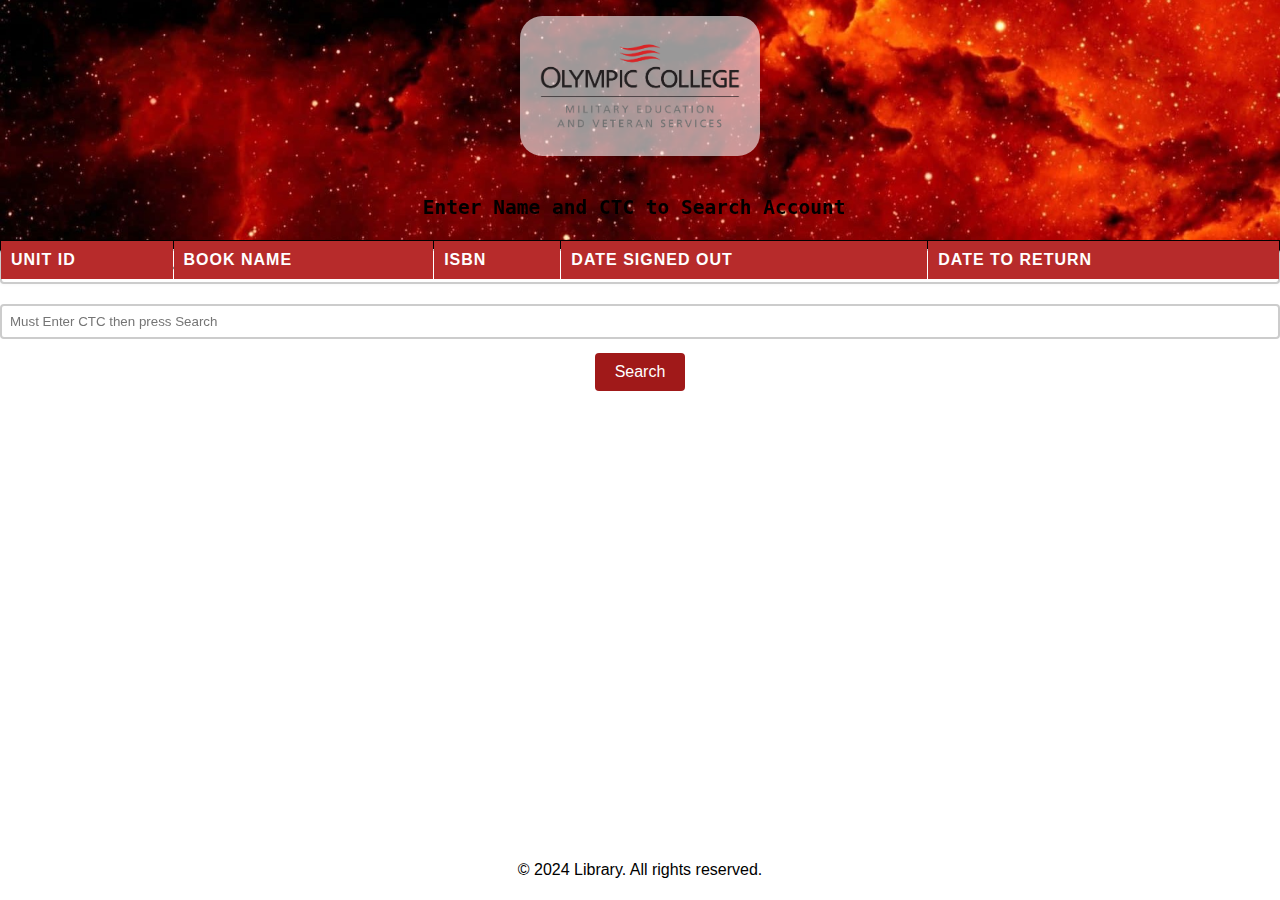
<file: account.html>
<!DOCTYPE html>
<html lang="en">

<head>
    <meta charset="UTF-8">
    <meta name="viewport" content="width=device-width, initial-scale=1.0">
    <title>Account</title>
    <link rel="stylesheet" href="css/tableStyles.css">
    <script src="scripts/accountsearchscript.js" defer></script>
</head>

<body>
    <header>

        <div class="search-container">
            <a href="index.html"><img src="images/mvpoclogo2.png" alt="OC Logo" class="ocicon"></a>
                <h2><pre>Enter Name and CTC to Search Account </pre></h2>
                <input type="text" id="studentNameInput" placeholder="Enter Student Name, First Name Last Name">
                <input type="text" id="studentCtcInput" placeholder="Must Enter CTC then press Search">
                <button onclick="searchBooks()">Search</button> 
                <br>          
        </div>      

    </header>


    <main>
        <form id="bookRequestForm">
            <table id="data_table">
                <thead>
                    <tr>
                        <th>Unit ID</th>
                        <th>Book Name</th>
                        <th>ISBN</th>
                        <th>Date Signed Out</th>
                        <th>Date to return</th>                        
                      
                    </tr>
                </thead>
                <tbody>
                  <!--This will be auto filled-->
                </tbody>
            </table>
            
        </form>
    </main>

    <footer>
        <p>&copy; 2024 Library. All rights reserved.</p>
    </footer>
</body>

</html>
</file>
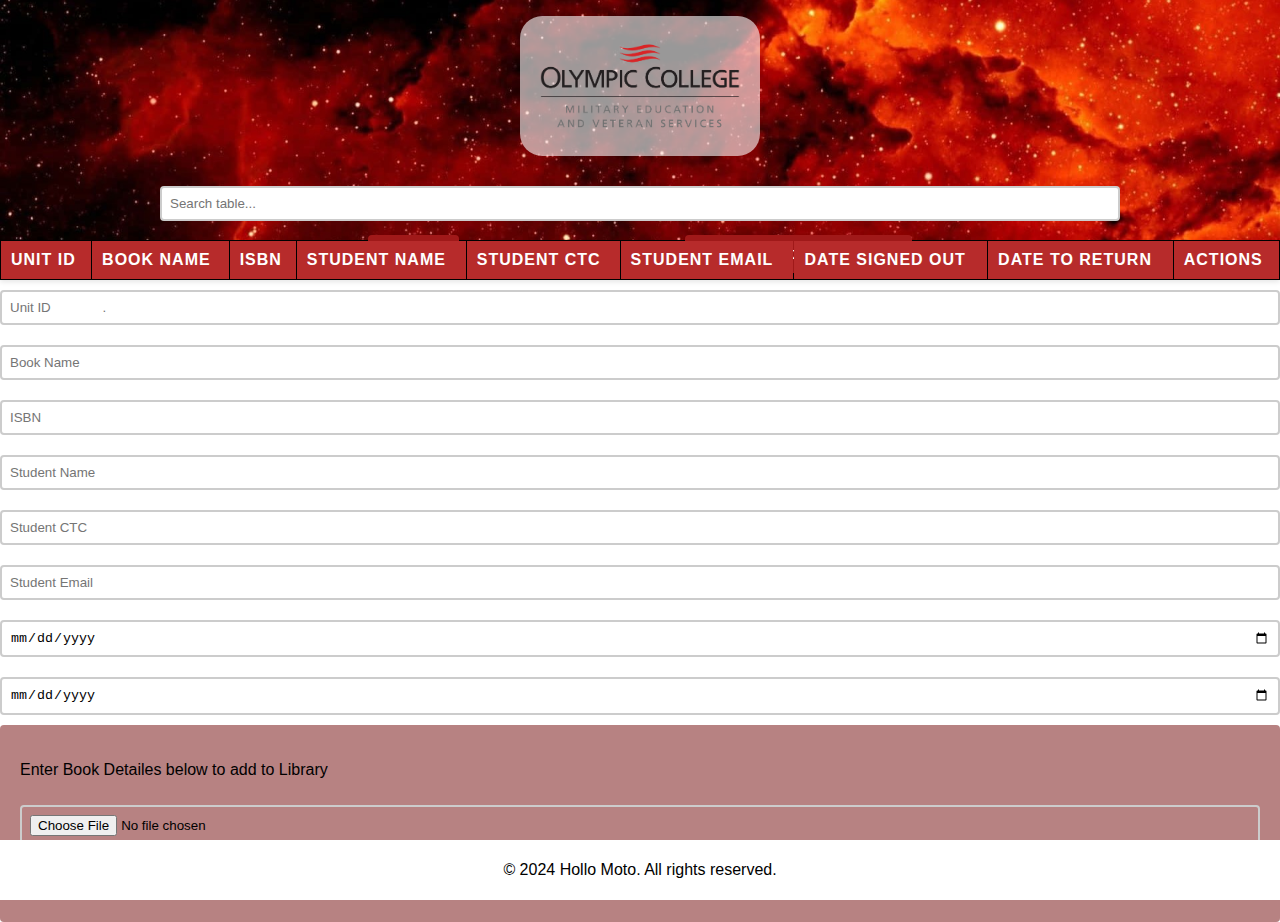
<file: admin.html>
<!DOCTYPE html>
<html lang="en">

<head>
    <meta charset="UTF-8">
    <meta name="viewport" content="width=device-width, initial-scale=1.0">
    <title>Admin</title>
    <script src="scripts/jscript.js" type="text/javascript"></script>
    <link rel="stylesheet" href="css/tableStyles.css">
</head>

<body>

    <header>

        <div class="search-container">
            <div>
                <a href="index.html"><img src="images/mvpoclogo2.png" alt="OC Logo" class="ocicon"></a>
            </div>
            <div class="search-input"><input type="text" id="searchInput" placeholder="Search table..."
                    onkeyup="searchTable()">
            </div>
            <button onclick="searchTable()">Search</button>
            <input type="checkbox" id="availabilityFilter" onchange="filterByAvailability()">
            <label>Show only available books</label>
            <button onclick="filterCheckedOut()">Show Checked Out Books</button>
        </div>

    </header>




    <main>

        <div>
            <table id="data_table">
                <tr>
                    <div class="nav">
                        <th>Unit ID</th>
                        <th>Book Name</th>
                        <th>ISBN</th>
                        <th>Student Name</th>
                        <th>Student CTC</th>
                        <th>Student Email</th>
                        <th>Date Signed Out</th>
                        <th>Date to return</th>
                        <th>Actions</th>
                    </div>
                </tr>
            </table>

            <input type="int" id="input1" placeholder="Unit ID              .">
            <input type="text" id="input2" placeholder="Book Name">
            <input type="long" id="input3" placeholder="ISBN">
            <input type="text" id="input4" placeholder="Student Name">
            <input type="long" id="input5" placeholder="Student CTC">
            <input type="text" id="input6" placeholder="Student Email">
            <input type="date" id="input7" placeholder="Signed Out Date">
            <input type="date" id="input8" placeholder="Return Date">

        </div>
    </main>



    <aside class="right">
        <div class="button-container">
            <p>Enter Book Detailes below to add to Library</p>
            <input type="file" id="tableData" accept=".csv">
            <button onclick="importCSV()">Import Data</button>
            <button onclick="exportToCSV()">Export Data to CSV</button>
            <button onclick="addRow()">Add Row</button>
        </div>
    </aside>



    <footer>
        <p>&copy; 2024 Hollo Moto. All rights reserved.</p>
    </footer>


</body>


</html>
</file>
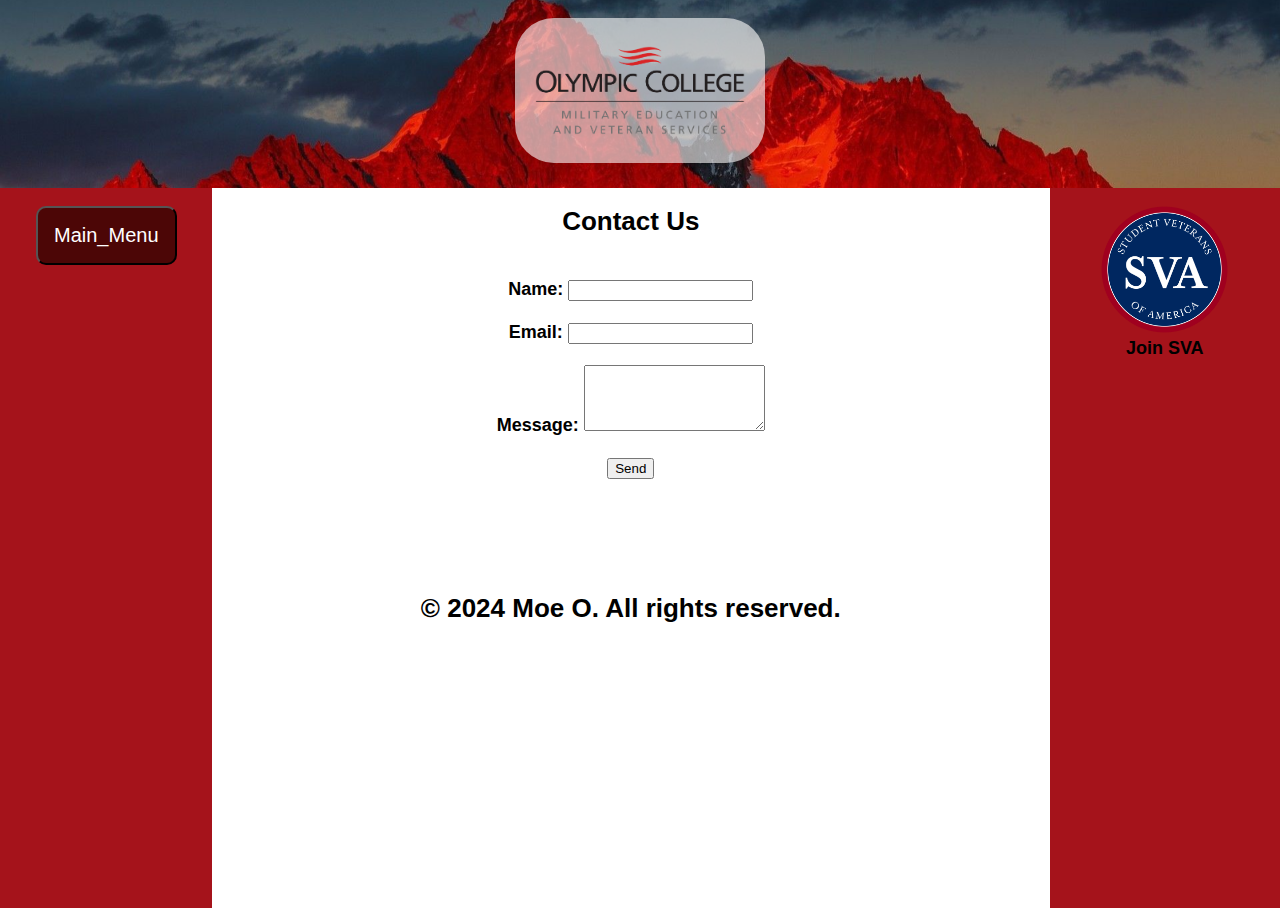
<file: contactus.html>
<!DOCTYPE html>
<html lang="en">

<head>
    <meta charset="UTF-8">
    <meta name="viewport" content="width=device-width, initial-scale=1.0">
    <title>Contact Us</title>
    <script src="scripts/jscript.js" type="text/javascript"></script>
    <script src="scripts/buttons.js" type="text/javascript"></script>
    <link rel="stylesheet" href="css/styles.css">
    <link rel="stylesheet" href="css/buttonStyles.css">
</head>

<body>

    <header class="header">
        <h1>
            <a href="index.html"><img src="images/mvpoclogo2.png" alt="Button 1" class="ocicon"></a>
        </h1>
    </header>


    <div class="main">
        <aside class="left">

            <div class="dropdown">
                <button onclick="mydropFunction()" class="dropbtn">Main_Menu</button>
                <div id="myDropdown" class="dropdown-content">
                    <a href="index.html">Home</a>
                    <a href="search.html">Search</a>
                    <a href="account.html">Account</a>
                    <a href="aboutus.html">About</a>
                    <a href="contactus.html">Contact</a>
                    <a href="loginpage.html">Admin</a>
                </div>
            </div>
        </aside>

        <main>
            <h1>Contact Us</h1>
            <br><br>
            <form action="submit_form.php" method="POST"> <!--create the php code to save info or send throug email-->
                <label for="name">Name:</label>
                <input type="text" id="name" name="name" required><br><br>

                <label for="email">Email:</label>
                <input type="email" id="email" name="email"
                    required><br><br><!--create the php code to save info or send throug email-->

                <label for="message">Message:</label>
                <textarea id="message" name="message" rows="4" required></textarea><br><br>

                <button type="submit">Send</button><!--create the php code to save info or send throug email-->
            </form>
            <br><br>
            <footer>
                <h1>
                    <p>&copy; 2024 Moe O. All rights reserved.</p>
                </h1>
            </footer>

        </main>

        <aside class="right">
            <div class="right-images">
                <a href="https://studentveterans.org/chapters/student-resources/" target="_blank"><img
                        src="images/SVA_Seal_Transparent_Backgroundresized.png" alt="Search buttomn"
                        class="small-image"></a>
            </div>

            <p><strong>Join SVA</strong></p>
        </aside>
    </div>
</body>




</html>
</file>
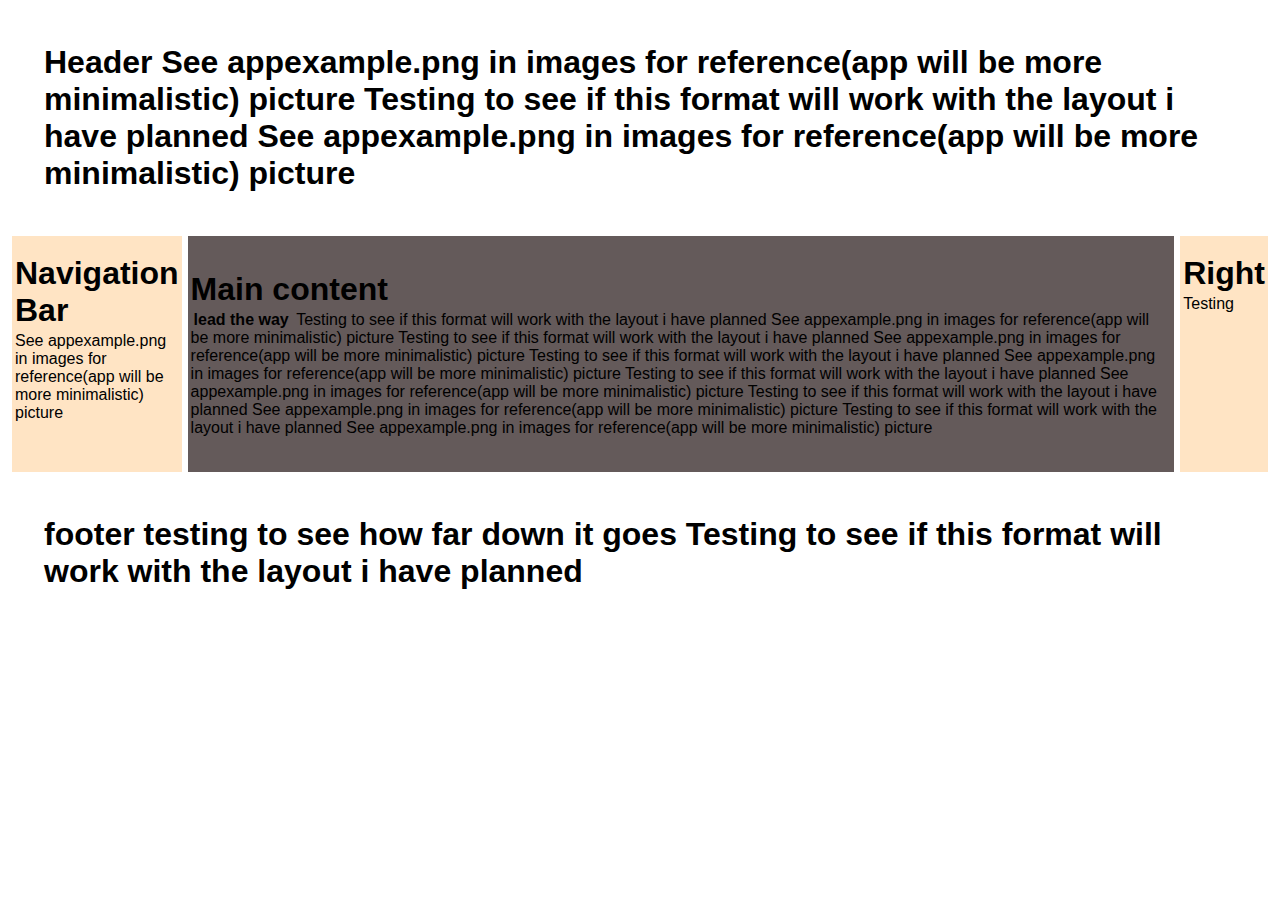
<file: formatTest.html>
<!DOCTYPE html>
<html lang="en">

<head>

    <meta charset="UTF-8">
    <meta name="viewport" content="width=device-width, initial-scale=1.0">
    <title>Testing a Format For Library</title>
    <link rel="stylesheet" href="format.css">


</head>

<!--Testing to see if this format will work with the layout i have planned
See appexample.png in images for reference(app will be more minimalistic) picture-->

<body>


    <header class="header">
        <h1>Header
            See appexample.png in images for reference(app will be more minimalistic) picture
            Testing to see if this format will work with the layout i have planned
            See appexample.png in images for reference(app will be more minimalistic) picture

        </h1>
    </header>


    <div class="main">
        <aside class="left">
            <h1>Navigation Bar</h1>
            <p>See appexample.png in images for reference(app will be more minimalistic) picture</p>
        </aside>


        <main>
            <h1>Main content</h1>
            <p><strong> lead the way </strong>
                Testing to see if this format will work with the layout i have planned
                See appexample.png in images for reference(app will be more minimalistic) picture
                Testing to see if this format will work with the layout i have planned
                See appexample.png in images for reference(app will be more minimalistic) picture
                Testing to see if this format will work with the layout i have planned
                See appexample.png in images for reference(app will be more minimalistic) picture
                Testing to see if this format will work with the layout i have planned
                See appexample.png in images for reference(app will be more minimalistic) picture
                Testing to see if this format will work with the layout i have planned
                See appexample.png in images for reference(app will be more minimalistic) picture
                Testing to see if this format will work with the layout i have planned
                See appexample.png in images for reference(app will be more minimalistic) picture
            </p>
        </main>

        <aside class="right">
            <h1>Right</h1>
            <p>Testing </p>
        </aside>


        
    </div>





</body>

<footer>
    <h1>footer testing to see how far down it goes
        Testing to see if this format will work with the layout i have planned

    </h1>
</footer>


</html>
</file>
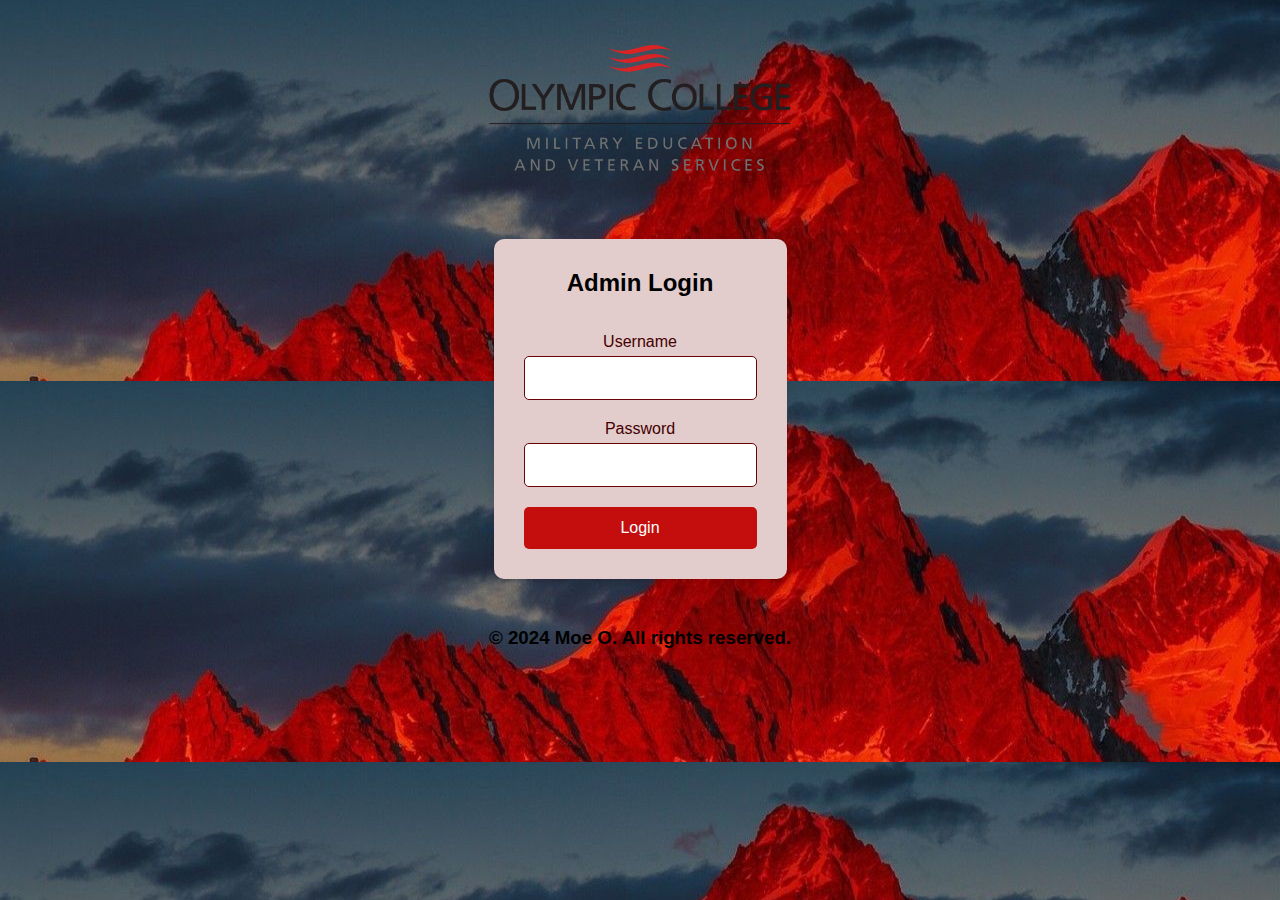
<file: loginpage.html>
<!DOCTYPE html>
<html lang="en">

<head>
    <meta charset="UTF-8">
    <meta name="viewport" content="width=device-width, initial-scale=1.0">
    <title>Login Page</title>        
    <link rel="stylesheet" href="css/login.css">

</head>

<body>

    <header class="header">
        <h1>
            <a href="index.html"><img src="images/mvpoclogo2.png" alt="Button 1" class="ocicon"></a>
        </h1>
    </header>


    <div class="loginmain">
        <main>
            <div class="login-container">
                <h2>Admin Login</h2>
                <br><br>

                <form id="login-form">
                    <div class="form-group">
                        <label for="username">Username</label>
                        <input type="text" id="username" name="username" required>
                    </div>
                    <div class="form-group">
                        <label for="password">Password</label>
                        <input type="password" id="password" name="password" required>
                    </div>
                    <button type="submit">Login</button>
                </form>
            </div>            
        </main>

        
            
    </div>
    <script src="scripts/logjava.js" type="text/javascript"></script>
</body>

<footer>    
        <h3>&copy; 2024 Moe O. All rights reserved.</h3>
</footer>


</html>
</file>
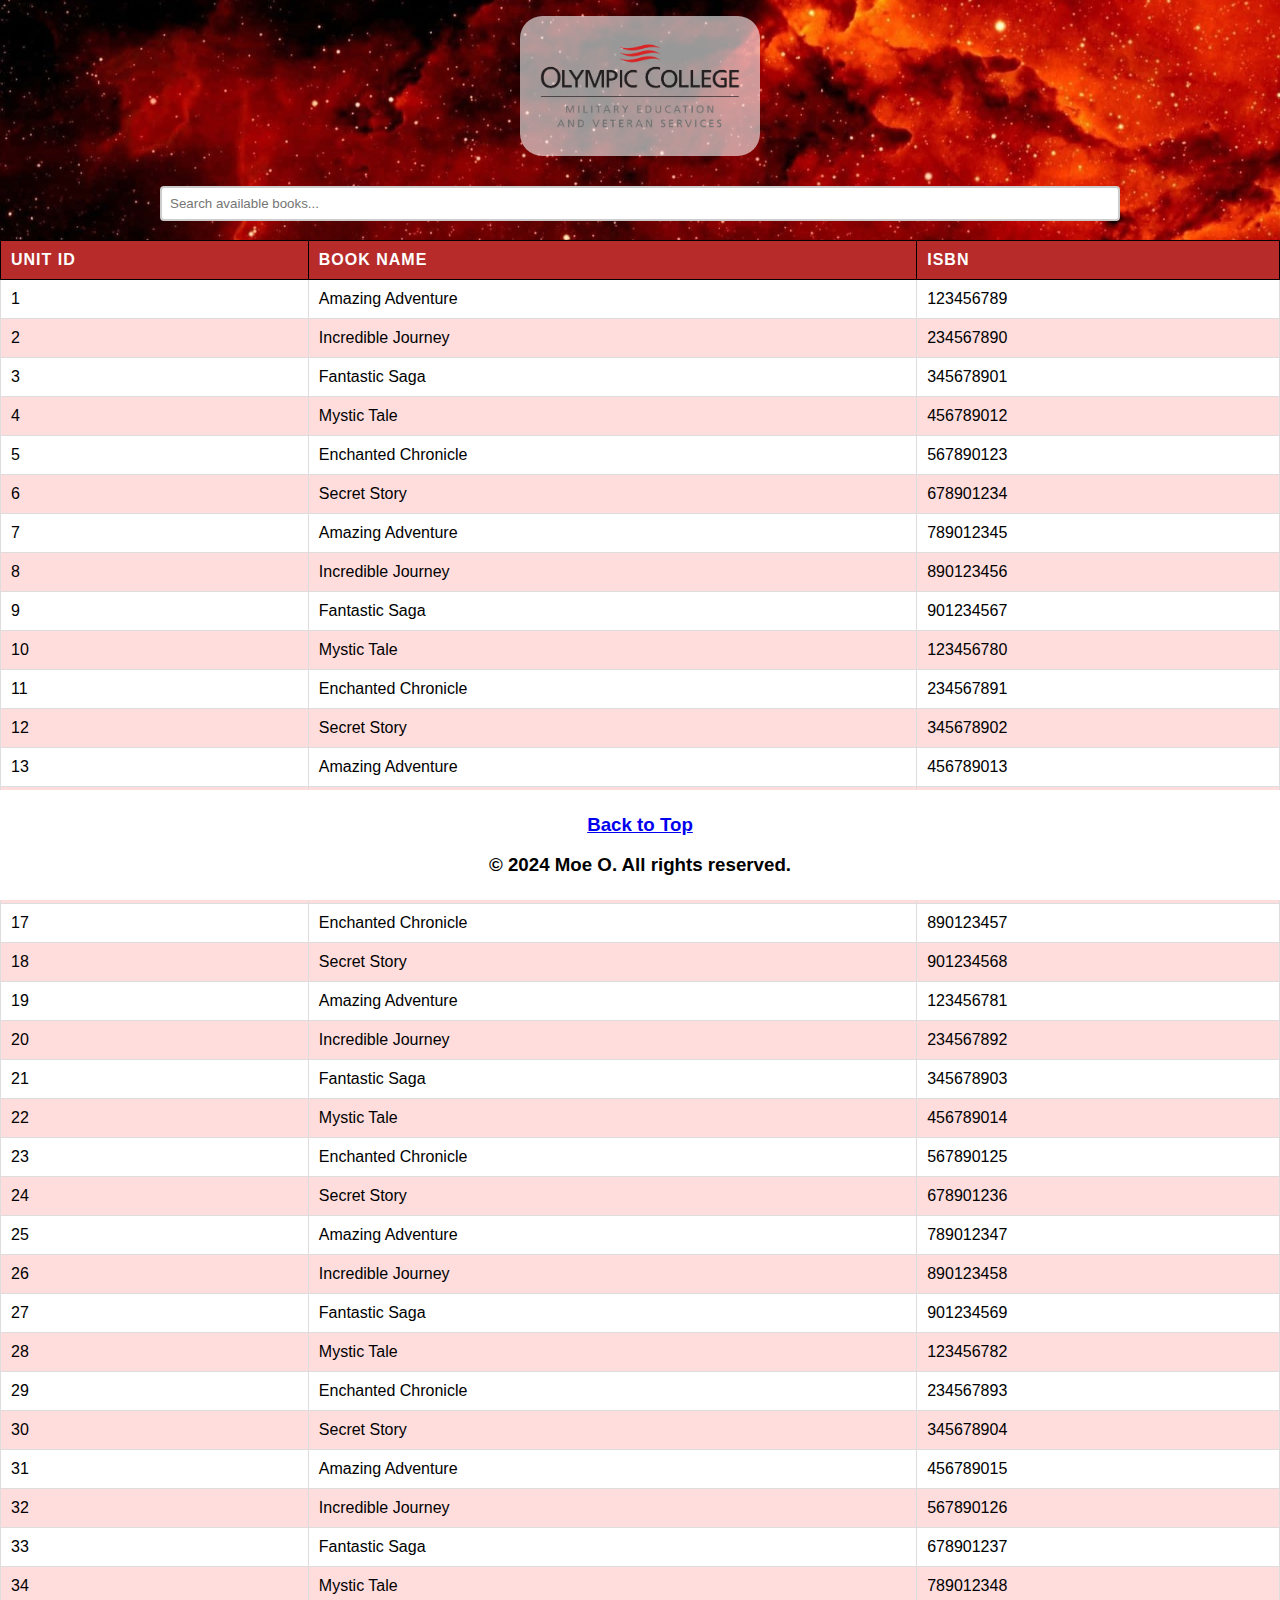
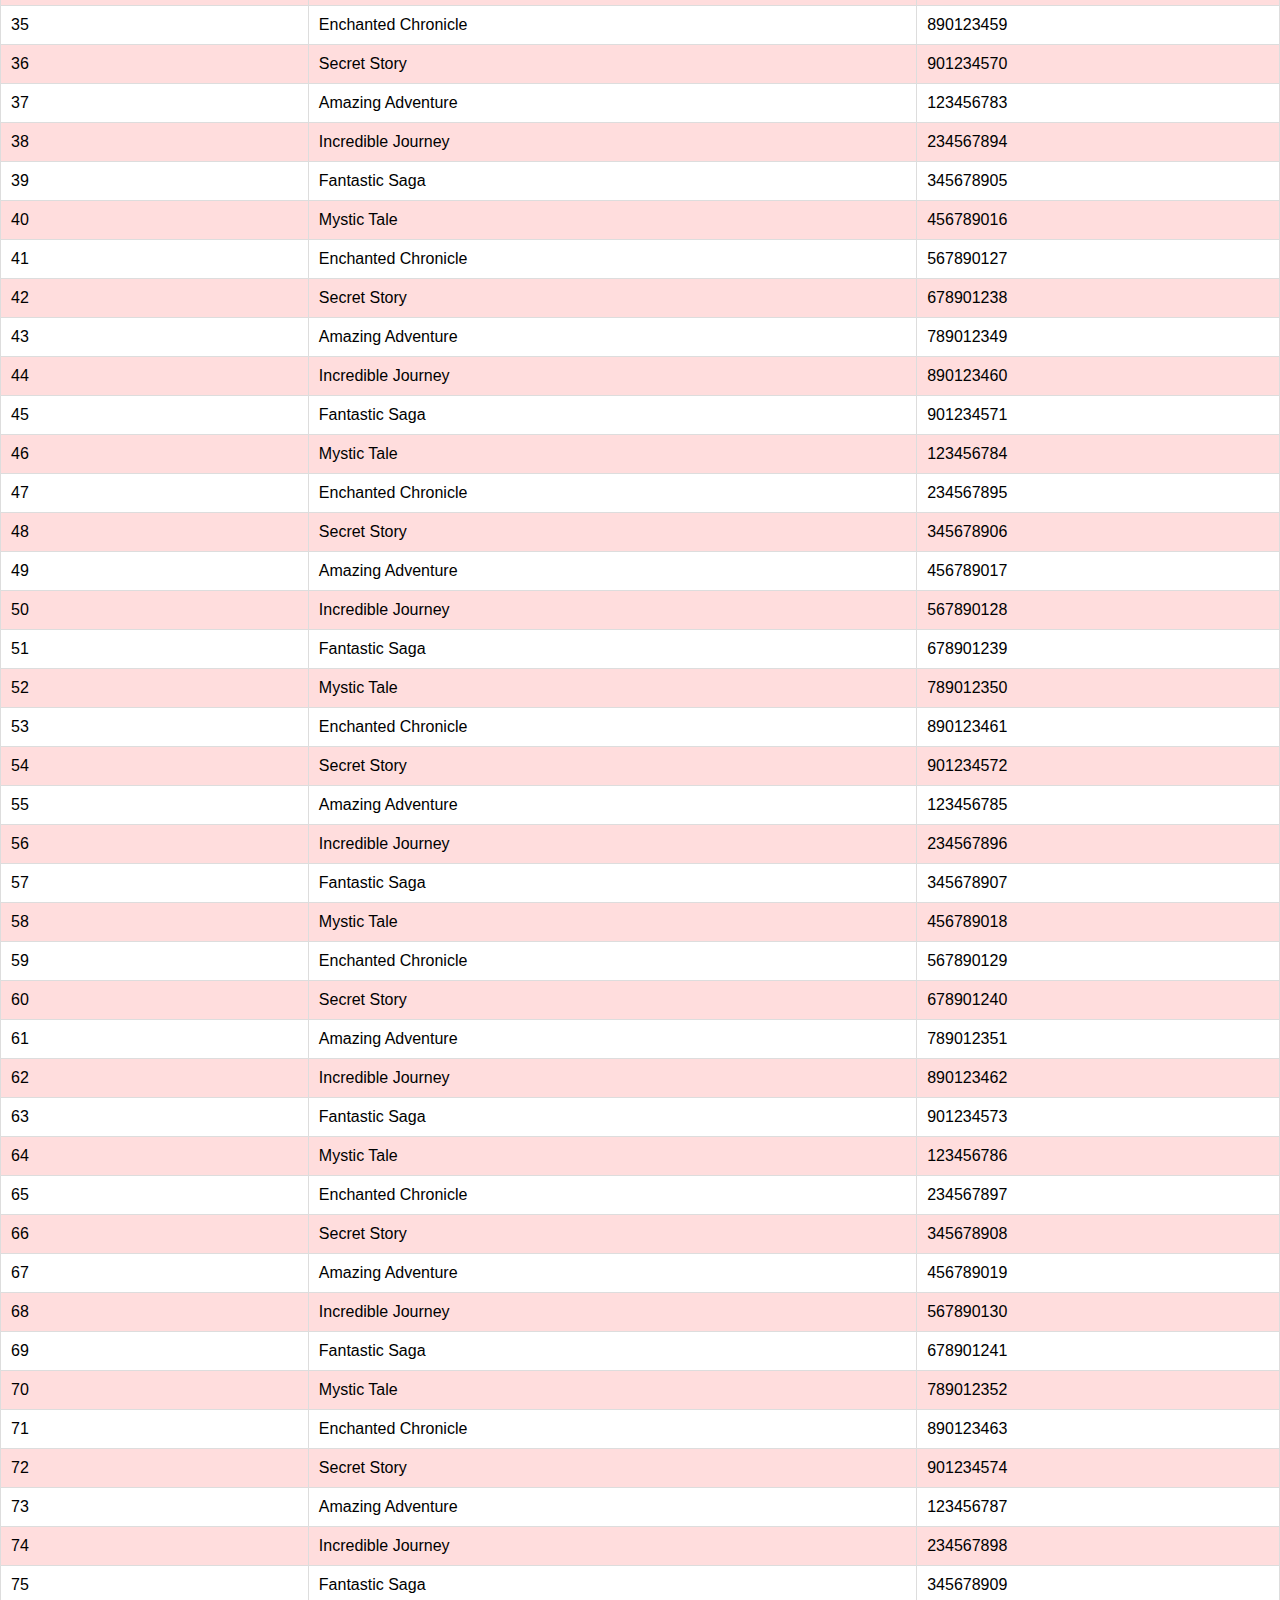
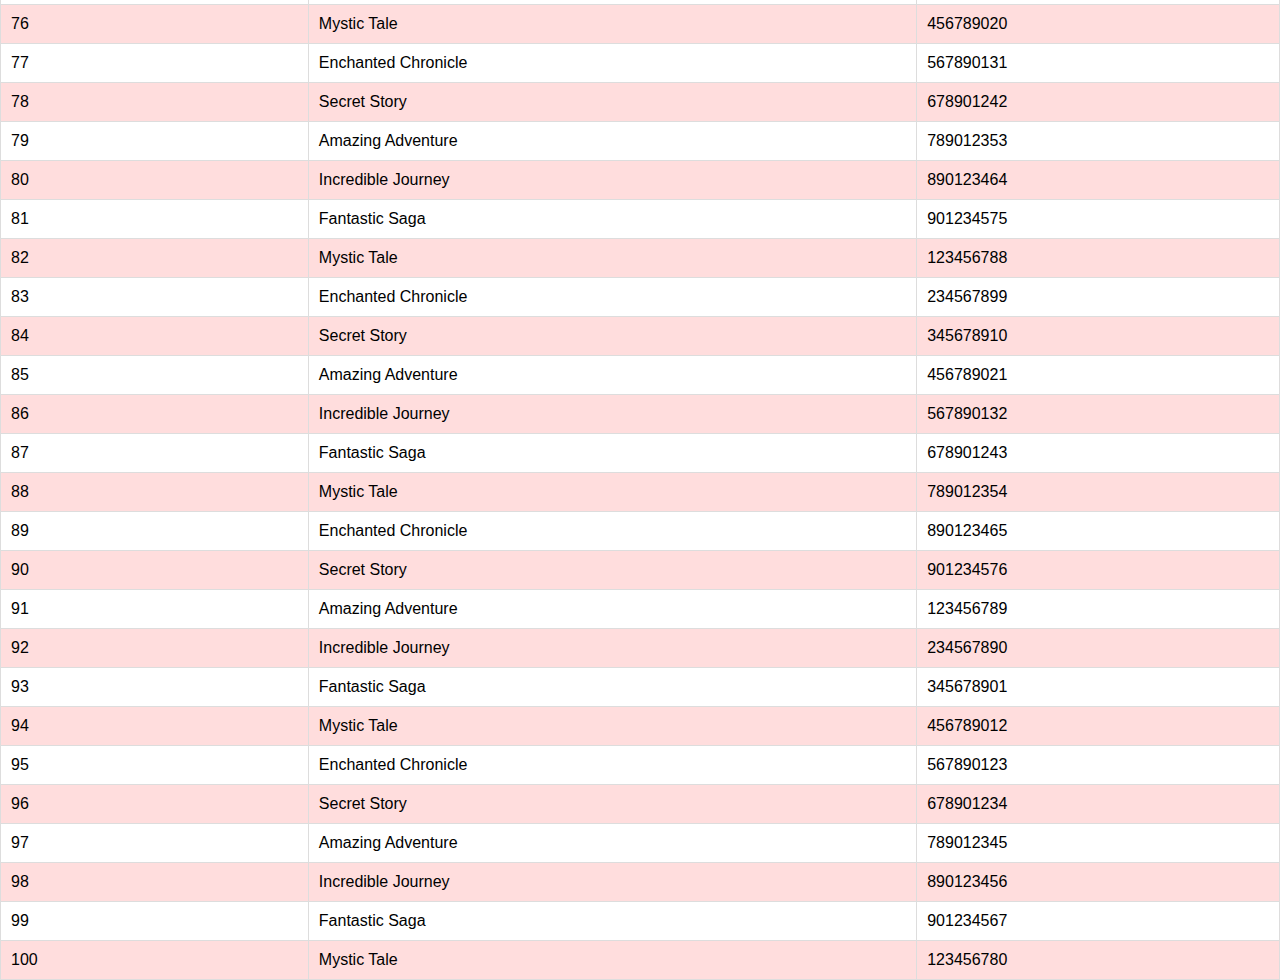
<file: search.html>
<!DOCTYPE html>
<html lang="en">

<head>
    <meta charset="UTF-8">
    <meta name="viewport" content="width=device-width, initial-scale=1.0">
    <title>Library Catalog - Available Books</title>
    <link rel="stylesheet" href="css/tableStyles.css">
    <script src="scripts/searchjavascript.js" defer></script>
    <script src="scripts/buttons.js" type="text/javascript"></script>
    <link rel="stylesheet" href="css/buttonStyles.css">
</head>

<body>
    <header>

        <a href="index.html"><img src="images/mvpoclogo2.png" alt="OC Logo" class="ocicon"></a>
        <div class="search-container">
            <input type="text" id="searchInput" placeholder="Search available books..."
                onkeyup="searchAvailableBooks()">
            <!--<button type="submit">Request Selected Books</button-->
        </div>


    </header>


    <main>
        <form id="bookRequestForm">
            <table id="data_table">
                <thead>
                    <tr>
                        <th>Unit ID</th>
                        <th>Book Name</th>
                        <th>ISBN</th>
                    </tr>
                </thead>
                <tbody>
                    <tr><td>1</td><td>Amazing Adventure</td><td>123456789</td></tr>
                    <tr><td>2</td><td>Incredible Journey</td><td>234567890</td></tr>
                    <tr><td>3</td><td>Fantastic Saga</td><td>345678901</td></tr>
                    <tr><td>4</td><td>Mystic Tale</td><td>456789012</td></tr>
                    <tr><td>5</td><td>Enchanted Chronicle</td><td>567890123</td></tr>
                    <tr><td>6</td><td>Secret Story</td><td>678901234</td></tr>
                    <tr><td>7</td><td>Amazing Adventure</td><td>789012345</td></tr>
                    <tr><td>8</td><td>Incredible Journey</td><td>890123456</td></tr>
                    <tr><td>9</td><td>Fantastic Saga</td><td>901234567</td></tr>
                    <tr><td>10</td><td>Mystic Tale</td><td>123456780</td></tr>
                    <tr><td>11</td><td>Enchanted Chronicle</td><td>234567891</td></tr>
                    <tr><td>12</td><td>Secret Story</td><td>345678902</td></tr>
                    <tr><td>13</td><td>Amazing Adventure</td><td>456789013</td></tr>
                    <tr><td>14</td><td>Incredible Journey</td><td>567890124</td></tr>
                    <tr><td>15</td><td>Fantastic Saga</td><td>678901235</td></tr>
                    <tr><td>16</td><td>Mystic Tale</td><td>789012346</td></tr>
                    <tr><td>17</td><td>Enchanted Chronicle</td><td>890123457</td></tr>
                    <tr><td>18</td><td>Secret Story</td><td>901234568</td></tr>
                    <tr><td>19</td><td>Amazing Adventure</td><td>123456781</td></tr>
                    <tr><td>20</td><td>Incredible Journey</td><td>234567892</td></tr>
                    <tr><td>21</td><td>Fantastic Saga</td><td>345678903</td></tr>
                    <tr><td>22</td><td>Mystic Tale</td><td>456789014</td></tr>
                    <tr><td>23</td><td>Enchanted Chronicle</td><td>567890125</td></tr>
                    <tr><td>24</td><td>Secret Story</td><td>678901236</td></tr>
                    <tr><td>25</td><td>Amazing Adventure</td><td>789012347</td></tr>
                    <tr><td>26</td><td>Incredible Journey</td><td>890123458</td></tr>
                    <tr><td>27</td><td>Fantastic Saga</td><td>901234569</td></tr>
                    <tr><td>28</td><td>Mystic Tale</td><td>123456782</td></tr>
                    <tr><td>29</td><td>Enchanted Chronicle</td><td>234567893</td></tr>
                    <tr><td>30</td><td>Secret Story</td><td>345678904</td></tr>
                    <tr><td>31</td><td>Amazing Adventure</td><td>456789015</td></tr>
                    <tr><td>32</td><td>Incredible Journey</td><td>567890126</td></tr>
                    <tr><td>33</td><td>Fantastic Saga</td><td>678901237</td></tr>
                    <tr><td>34</td><td>Mystic Tale</td><td>789012348</td></tr>
                    <tr><td>35</td><td>Enchanted Chronicle</td><td>890123459</td></tr>
                    <tr><td>36</td><td>Secret Story</td><td>901234570</td></tr>
                    <tr><td>37</td><td>Amazing Adventure</td><td>123456783</td></tr>
                    <tr><td>38</td><td>Incredible Journey</td><td>234567894</td></tr>
                    <tr><td>39</td><td>Fantastic Saga</td><td>345678905</td></tr>
                    <tr><td>40</td><td>Mystic Tale</td><td>456789016</td></tr>
                    <tr><td>41</td><td>Enchanted Chronicle</td><td>567890127</td></tr>
                    <tr><td>42</td><td>Secret Story</td><td>678901238</td></tr>
                    <tr><td>43</td><td>Amazing Adventure</td><td>789012349</td></tr>
                    <tr><td>44</td><td>Incredible Journey</td><td>890123460</td></tr>
                    <tr><td>45</td><td>Fantastic Saga</td><td>901234571</td></tr>
                    <tr><td>46</td><td>Mystic Tale</td><td>123456784</td></tr>
                    <tr><td>47</td><td>Enchanted Chronicle</td><td>234567895</td></tr>
                    <tr><td>48</td><td>Secret Story</td><td>345678906</td></tr>
                    <tr><td>49</td><td>Amazing Adventure</td><td>456789017</td></tr>
                    <tr><td>50</td><td>Incredible Journey</td><td>567890128</td></tr>
                    <tr><td>51</td><td>Fantastic Saga</td><td>678901239</td></tr>
                    <tr><td>52</td><td>Mystic Tale</td><td>789012350</td></tr>
                    <tr><td>53</td><td>Enchanted Chronicle</td><td>890123461</td></tr>
                    <tr><td>54</td><td>Secret Story</td><td>901234572</td></tr>
                    <tr><td>55</td><td>Amazing Adventure</td><td>123456785</td></tr>
                    <tr><td>56</td><td>Incredible Journey</td><td>234567896</td></tr>
                    <tr><td>57</td><td>Fantastic Saga</td><td>345678907</td></tr>
                    <tr><td>58</td><td>Mystic Tale</td><td>456789018</td></tr>
                    <tr><td>59</td><td>Enchanted Chronicle</td><td>567890129</td></tr>
                    <tr><td>60</td><td>Secret Story</td><td>678901240</td></tr>
                    <tr><td>61</td><td>Amazing Adventure</td><td>789012351</td></tr>
                    <tr><td>62</td><td>Incredible Journey</td><td>890123462</td></tr>
                    <tr><td>63</td><td>Fantastic Saga</td><td>901234573</td></tr>
                    <tr><td>64</td><td>Mystic Tale</td><td>123456786</td></tr>
                    <tr><td>65</td><td>Enchanted Chronicle</td><td>234567897</td></tr>
                    <tr><td>66</td><td>Secret Story</td><td>345678908</td></tr>
                    <tr><td>67</td><td>Amazing Adventure</td><td>456789019</td></tr>
                    <tr><td>68</td><td>Incredible Journey</td><td>567890130</td></tr>
                    <tr><td>69</td><td>Fantastic Saga</td><td>678901241</td></tr>
                    <tr><td>70</td><td>Mystic Tale</td><td>789012352</td></tr>
                    <tr><td>71</td><td>Enchanted Chronicle</td><td>890123463</td></tr>
                    <tr><td>72</td><td>Secret Story</td><td>901234574</td></tr>
                    <tr><td>73</td><td>Amazing Adventure</td><td>123456787</td></tr>
                    <tr><td>74</td><td>Incredible Journey</td><td>234567898</td></tr>
                    <tr><td>75</td><td>Fantastic Saga</td><td>345678909</td></tr>
                    <tr><td>76</td><td>Mystic Tale</td><td>456789020</td></tr>
                    <tr><td>77</td><td>Enchanted Chronicle</td><td>567890131</td></tr>
                    <tr><td>78</td><td>Secret Story</td><td>678901242</td></tr>
                    <tr><td>79</td><td>Amazing Adventure</td><td>789012353</td></tr>
                    <tr><td>80</td><td>Incredible Journey</td><td>890123464</td></tr>
                    <tr><td>81</td><td>Fantastic Saga</td><td>901234575</td></tr>
                    <tr><td>82</td><td>Mystic Tale</td><td>123456788</td></tr>
                    <tr><td>83</td><td>Enchanted Chronicle</td><td>234567899</td></tr>
                    <tr><td>84</td><td>Secret Story</td><td>345678910</td></tr>
                    <tr><td>85</td><td>Amazing Adventure</td><td>456789021</td></tr>
                    <tr><td>86</td><td>Incredible Journey</td><td>567890132</td></tr>
                    <tr><td>87</td><td>Fantastic Saga</td><td>678901243</td></tr>
                    <tr><td>88</td><td>Mystic Tale</td><td>789012354</td></tr>
                    <tr><td>89</td><td>Enchanted Chronicle</td><td>890123465</td></tr>
                    <tr><td>90</td><td>Secret Story</td><td>901234576</td></tr>
                    <tr><td>91</td><td>Amazing Adventure</td><td>123456789</td></tr>
                    <tr><td>92</td><td>Incredible Journey</td><td>234567890</td></tr>
                    <tr><td>93</td><td>Fantastic Saga</td><td>345678901</td></tr>
                    <tr><td>94</td><td>Mystic Tale</td><td>456789012</td></tr>
                    <tr><td>95</td><td>Enchanted Chronicle</td><td>567890123</td></tr>
                    <tr><td>96</td><td>Secret Story</td><td>678901234</td></tr>
                    <tr><td>97</td><td>Amazing Adventure</td><td>789012345</td></tr>
                    <tr><td>98</td><td>Incredible Journey</td><td>890123456</td></tr>
                    <tr><td>99</td><td>Fantastic Saga</td><td>901234567</td></tr>
                    <tr><td>100</td><td>Mystic Tale</td><td>123456780</td></tr>
                </tbody>
            </table>
        </form>
    </main>

    <footer>
        <h3>
            <a href="#">Back to Top</a>
            <p>&copy; 2024 Moe O. All rights reserved.</p>
        </h3>
        <!--Dont need this anymore<a href="#">Back to Top</a>-->
    </footer>
</body>

</html>
</file>
<file: css/tableStyles.css>
/* General body styling */
body {
    margin: 0%;
    font-family: sans-serif;

}

/* Header styling */
header {
    background: url(../images/red-space-background.jpg);
    background-size: cover;
    
    text-align: center;
    position: fixed;
    width: 100vw;
    height: 240px;


}

.ocicon {

    border-radius: 1.4em;
    background-color: rgba(255, 254, 254, 0.6);

    padding: 20px;
    margin: 1em;
    height: 100px;
}

#searchInput {
    width: 75vw;
    align-items: center;

}

.nav {
    text-align: left;
}

main {
    padding-top: 220px;

}

/* Table styling */
table {
    width: 100%;
    background-color: rgb(255, 255, 255);
    border-collapse: collapse;
    margin-top: 20px;
    box-shadow:  0 2px 5px rgba(0, 0, 0, 0.1);;
}


th, td {
    border: 1px solid #ddd;
    padding: 10px;
    text-align: left;
}

th {
    background-color: #b72b2b;
    color: white;
    border-color: black;
    font-weight: bold;
    text-transform: uppercase;
    letter-spacing: 1px;
    position: sticky;
    top: 240px;
}
tr:nth-child(even) {
    background-color: #ffdddd;
}

tr:hover {
    background-color: #f1f1f1;
}


/* Input styling */
input[type="text"],
input[type="date"],
input[type="file"],
input[type="int"],
input[type="long"] {
    width: 100%;
    padding: 8px;
    margin: 10px 0;
    box-sizing: border-box;
    border: 2px solid #ccc;
    border-radius: 4px;
}




/* Button styling */
button {
    background-color: #a01919;
    color: rgb(255, 255, 255);
    border: none;
    padding: 10px 20px;
    text-align: center;
    text-decoration: none;
    display: inline-block;
    font-size: 16px;
    margin: 4px 2px;
    cursor: pointer;
    border-radius: 4px;
}

button:hover {
    background-color: #541eb9;
}

/* Footer styling */
footer {
    text-align: center;
    padding: 5px 0px;
    color: rgb(0, 0, 0);
    position: fixed;
    background-color: white;
    left: 0;
    bottom: 0;
    width: 100%;
}

/* Right aside styling */
aside.right {
    padding: 20px;
    background: rgba(112, 6, 6, 0.5);
    border-radius: 4px;
}




@media (max-width: 480px) {

   
}
</file>
<file: css/styles.css>
* {
    margin: 0px;
    box-sizing: border-box;

}

.ocicon {

    border-radius: 1.5em;
    background-color: rgba(255, 254, 254, 0.6);
    min-width: 250px;
    max-width: 20%;
    padding: 20px;
}

.ocicon:hover {

    border-radius: 1em;
    transform: scale(1.05);
    box-shadow: 0 0 10px rgba(0, 0, 0, 0.5);
}

.searchicon,
.acconticon,
.abouticon,
.contacticon,
.adminicon,
.editicon,
.contacticon {
    width: 85%;
    min-width: 170px;
}

.small-image {
    max-width: 80%;
    min-width: 100px;
}

h1 {
    font-family: Verdana, Geneva, Tahoma, sans-serif;
    font-size: 26px;
}

body {
    background-color: rgb(255, 255, 255);
    font-family: sans-serif;
    font-size: 18px;
    font-weight: bolder;
    min-height: 95vh;
    min-width: 95vw;
}


.header {
    background: url(../images/redmountains.png);
    background-size: cover;
    background-position: center;
    padding: 1em 1em 1em 1em;
    text-align: center;
}



.main {
    display: flex;
    flex: 1;
}


.left,
.right {
    background-color: rgb(165, 19, 27);
    /*border-radius: .2em;*/
    padding: 1em 2em 1em 2em;
    max-width: 100vh;
    min-height: 80vh;


}

main {
    padding: 1em 2em 1em 2em;
    width: 100%;
    text-align: center;
    display: flex;
    flex-direction: column;
}

.button-container {
    display: grid;
    grid-gap: 4px;
    grid-template-areas:
        'one two three four five six'
}

.homebutton {
    grid-area: one;
}

.searchbutton {
    grid-area: two;
}

.accountbutton {
    grid-area: three;
}

.aboutbutton {
    grid-area: four;
}

.contactbutton {
    grid-area: five;
}

.adminbutton {
    grid-area: six;
}

main>p {
    font-family: sans-serif;   
    line-height: 1.5em;
}

footer {
    padding: 4em 2em 2em 2em;
    text-align: center;
    margin-bottom: auto;
}



.right {
    text-align: center;
}


.loginmain {
    display: flex;
    justify-content: center;
    align-items: center;
    height: 20vh;
}

.leftSelfImages {
    padding: 1em;
    float: left;
}

.rightSelfImages {
    padding: 1em;
    float: right;

}


@media all and (max-width:1409px) {

    .searchicon,
    .acconticon,
    .abouticon,
    .contacticon,
    .adminicon,
    .editicon,
    .contacticon {
        width: 170px;
    }

    .button-container {
        grid-template-areas:
            'two three four'
            'five six one';
    }


}

@media all and (max-width:1030px) {

    .main {
        display: unset;
    }

    .button-container {
        grid-template-areas:
            'two three four five six';
    }

    main>p {
        padding: 2em;
    }

    main>h1 {
        padding: 1em;
    }


    .left,
    .right {
        border-radius: .2em;
        padding: 1em 2em 1em 2em;
        max-width: 120%;
        min-height: unset;
        max-height: fit-content;
    }

    .small-image {
        max-width: 15%;
        min-width: 100px;
    }

    main {
        padding: 1em 2em 1em 2em;
        width: 100%;
    }


}

@media all and (max-width:938px) {

    .button-container {
        grid-template-areas:
            'two three four'
            'five six one';
    }
    main>p {
        padding: unset;
    }

    main>h1 {
        padding: unset;
    }

}

@media all and (max-width:590px) {

    .button-container {
        grid-template-areas:
            'two three'
            'four five'
            'six one';
        min-height: 1%;
        min-width: none;
    }
    .main{
        padding: unset;
    }
    .searchicon,
    .acconticon,
    .abouticon,
    .contacticon,
    .adminicon,
    .editicon,
    .contacticon {
        width:5%;
    }

}
</file>
<file: css/buttonStyles.css>
/*Style for the Drop Button for the menu*/
.dropbtn {
    background-color: #4c0606;
    color: rgb(255, 255, 255);
    padding: 16px;
    font-size: 20px;
    border-radius: .5em;
    cursor: pointer;
}


.dropbtn:hover,
.dropbtn:focus,.searchicon:hover,
.acconticon:hover,
.abouticon:hover,
.contacticon:hover,
.adminicon:hover,
.small-image:hover{ 
    border-radius: .8em;
    transform: scale(1.05); 
    box-shadow: 0 0 10px rgba(0, 0, 0, 0.2); /* Adds a shadow */
}


.dropdown {
    width: 140px;
    position: relative;
    display: inline-block;
    border-top: black;
}

.dropdown-content {
    display: none;
    position: absolute;
    background-color: #ffffff;
    
    border-radius: .5em;
    width: 140px;
    overflow: visible;
    box-shadow: 0px 8px 16px 0px rgba(0, 0, 0, 0.2);
    left: 0;
    z-index: 1;
}

.dropdown-content a {
    color: black;
    padding: 12px 16px;
    text-decoration: none;
    display: block;
    border: solid 1px;
    border-radius: .2em;
}

.dropdown a:hover {
    background-color: #dd2626;
}

.show {
    display: block;
}
/*searchicon,acconticon,abouticon,contacticon,adminicon*/
</file>
<file: format.css>
*{
    margin: 3px;
   
    box-sizing: border-box;
    
}

body{
    background-color: rgb(255, 255, 255);
    font-family: sans-serif;
    font-size: 16;
    display: flex;
    flex-direction: column;
    
   
    
}

.header{
    background-color: rgb(255, 255, 255);
    padding: 2em 2em 2em 2em; /* creates some edge space. top right bottom left */
}       /* creates some edge space. top right bottom left */

.main{
    display: flex;
    flex: 1;
}

.left,.right{
    background-color: bisque;
    padding: 1em 0 1em 0;
   


}

main{
    background-color: rgb(100, 90, 90);
    padding: 2em 0 2em 0;
    

}

footer{
    background-color: rgb(255, 255, 255);
    padding: 2em 2em 2em 2em;
}


/* need to add to make it responsive for mobile*/
@media all and (max-width:550px){
    .main{
        flex-direction: column;
    }
}
</file>
<file: css/login.css>
* {
    margin: 0;
    padding: 0;
    box-sizing: border-box;
}


body {
    background: url(../images/redmountains.png);
    font-family: 'Roboto', sans-serif; 
    font-size: 16px;
}

h1 {
    font-size: 36px;
    color: #000000; 
}


.header {

    padding: 2em;
    text-align: center;
}


.loginmain {
    display: flex;

}

.login-container {
    background-color: #e3cccc; 
    padding: 30px;
    border-radius: 10px;
    box-shadow: 0 0 10px rgba(0, 0, 0, 0.1);
}

.form-group {
    margin-bottom: 20px;
}

label {
    display: block;
    margin-bottom: 5px;
    color: #430000; 
}

input[type="text"],
input[type="password"] {
    width: 100%;
    padding: 12px;
    border: 1px solid #690404;
    border-radius: 5px;
    font-size: 16px;
    transition: border-color 0.3s ease;
}

input[type="text"]:focus,
input[type="password"]:focus {
    outline: none;
    border-color: #b02d01;
}
button {
    width: 100%;
    padding: 12px;
    border: none;
    border-radius: 5px;
    background-color: #c40e0e;
    color: #fff;
    font-size: 16px;
    cursor: pointer;
    transition: background-color 0.3s ease-in-out; 
}
button:hover {
    background-color: #0056b3;
}
.ocicon{
    min-width: 300px;
    max-width: 25%;
}



h1{
    font-family: Verdana, Geneva, Tahoma, sans-serif;
    font-size: 26px;
}

body{
   
    font-family: sans-serif;
    font-size: 16;
    display: flex;
    flex-direction: column;   
    min-height: 100vh; 
   
}

.header{
 
    padding: 2em 2em 2em 2em; /* creates some edge space. top right bottom left */
    text-align: center;
}       /* creates some edge space. top right bottom left */

.main{
    display: flex;
    flex: 1;
}


main{
 
    padding: 1em 3em 1em 3em;
    display: grid;
    text-align: center;   
}

main > p{
    font-family: 'Courier New', Courier, monospace;
    font-weight: bold;
}

footer{
  
    padding: 2em 2em 2em 2em;
    text-align: center;
}




.loginmain {
    display: flex;
    justify-content: center;
    align-items: center;
 
}





/* need to add to make it responsive for mobile*/
@media all and (max-width:550px){
    .main{
        flex-direction: column;
    }

}
</file>
